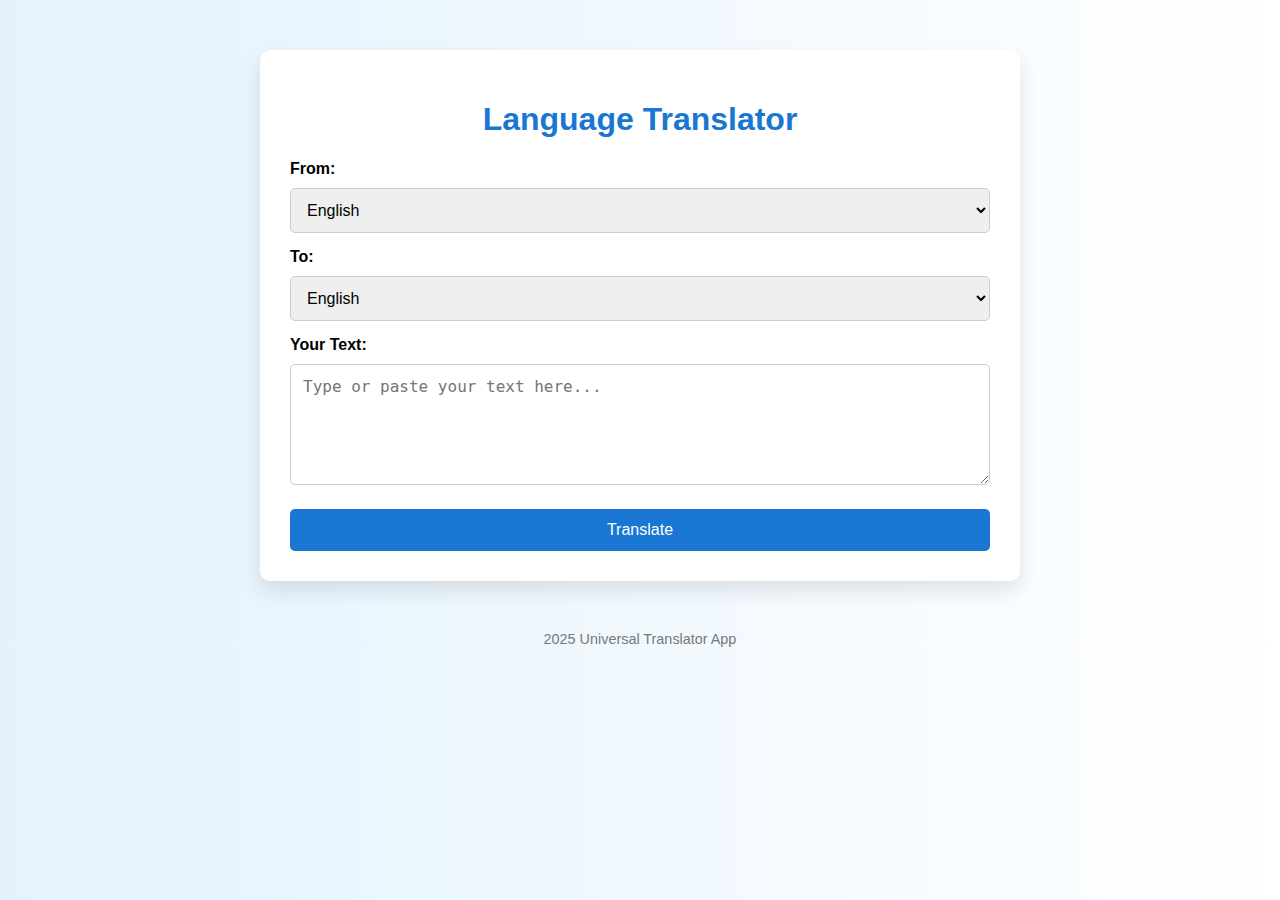
<file: index.html>
<!DOCTYPE html>
<html lang="en">
<head>
  <meta charset="UTF-8" />
  <title>Language Translator </title>
  <meta name="viewport" content="width=device-width, initial-scale=1.0" />
  <link rel="stylesheet" href="style.css" />
</head>
<body>

  <div class="container">
    <h1> Language Translator</h1>

    <label for="sourceLang">From:</label>
    <select id="sourceLang">
  <option value="en">English</option>
  <option value="fr">French</option>
  <option value="de">German</option>
  <option value="es">Spanish</option>
  <option value="it">Italian</option>
  <option value="pt">Portuguese</option>
  <option value="nl">Dutch</option>
  <option value="ru">Russian</option>
  <option value="ja">Japanese</option>
  <option value="ko">Korean</option>
  <option value="zh">Chinese</option>
  <option value="ar">Arabic</option>
  <option value="hi">Hindi</option>
  <option value="bn">Bengali</option>
  <option value="ta">Tamil</option>
  <option value="te">Telugu</option>
  <option value="ml">Malayalam</option>
  <option value="ur">Urdu</option>
  <option value="tr">Turkish</option>
  <option value="sv">Swedish</option>
  <option value="fi">Finnish</option>
  <option value="no">Norwegian</option>
  <option value="da">Danish</option>
  <option value="pl">Polish</option>
  <option value="ro">Romanian</option>
  <option value="el">Greek</option>
  <option value="uk">Ukrainian</option>
  <option value="fa">Persian</option>
  <option value="id">Indonesian</option>
  <option value="th">Thai</option>
  <option value="vi">Vietnamese</option>
  <option value="he">Hebrew</option>
  <option value="cs">Czech</option>
  <option value="hu">Hungarian</option>
  <option value="sr">Serbian</option>
  <option value="sk">Slovak</option>
  <option value="sl">Slovenian</option>
  <option value="hr">Croatian</option>
  <option value="bg">Bulgarian</option>
  <option value="lt">Lithuanian</option>
  <option value="lv">Latvian</option>
  <option value="et">Estonian</option>
</select>


    <label for="targetLang">To:</label>
    <select id="sourceLang">
  <option value="en">English</option>
  <option value="fr">French</option>
  <option value="de">German</option>
  <option value="es">Spanish</option>
  <option value="it">Italian</option>
  <option value="pt">Portuguese</option>
  <option value="nl">Dutch</option>
  <option value="ru">Russian</option>
  <option value="ja">Japanese</option>
  <option value="ko">Korean</option>
  <option value="zh">Chinese</option>
  <option value="ar">Arabic</option>
  <option value="hi">Hindi</option>
  <option value="bn">Bengali</option>
  <option value="ta">Tamil</option>
  <option value="te">Telugu</option>
  <option value="ml">Malayalam</option>
  <option value="ur">Urdu</option>
  <option value="tr">Turkish</option>
  <option value="sv">Swedish</option>
  <option value="fi">Finnish</option>
  <option value="no">Norwegian</option>
  <option value="da">Danish</option>
  <option value="pl">Polish</option>
  <option value="ro">Romanian</option>
  <option value="el">Greek</option>
  <option value="uk">Ukrainian</option>
  <option value="fa">Persian</option>
  <option value="id">Indonesian</option>
  <option value="th">Thai</option>
  <option value="vi">Vietnamese</option>
  <option value="he">Hebrew</option>
  <option value="cs">Czech</option>
  <option value="hu">Hungarian</option>
  <option value="sr">Serbian</option>
  <option value="sk">Slovak</option>
  <option value="sl">Slovenian</option>
  <option value="hr">Croatian</option>
  <option value="bg">Bulgarian</option>
  <option value="lt">Lithuanian</option>
  <option value="lv">Latvian</option>
  <option value="et">Estonian</option>
</select>


    <label for="inputText">Your Text:</label>
    <textarea id="inputText" rows="5" placeholder="Type or paste your text here..."></textarea>

    <button onclick="translateText()">Translate</button>

    <div class="result" id="outputBox" style="display:none;"></div>
  </div>

  <footer>
     2025 Universal Translator App 
  </footer>

  <script src="script.js"></script>
</body>
</html>
</file>
<file: style.css>
body {
  font-family: 'Segoe UI', sans-serif;
  background: linear-gradient(to right, #e3f2fd, #ffffff);
  margin: 0;
  padding: 0;
}

.container {
  max-width: 700px;
  margin: 50px auto;
  padding: 30px;
  background: #fff;
  border-radius: 10px;
  box-shadow: 0 10px 20px rgba(0,0,0,0.1);
}

h1 {
  text-align: center;
  color: #1976d2;
}

label {
  font-weight: bold;
  margin-top: 15px;
  display: block;
}

select, textarea, button {
  width: 100%;
  padding: 12px;
  margin-top: 10px;
  font-size: 1rem;
  border-radius: 5px;
  border: 1px solid #ccc;
  box-sizing: border-box;
}

textarea {
  resize: vertical;
}

button {
  background-color: #1976d2;
  color: white;
  border: none;
  cursor: pointer;
  margin-top: 20px;
  transition: background 0.3s ease;
}

button:hover {
  background-color: #0d47a1;
}

.result {
  margin-top: 25px;
  padding: 15px;
  background: #e8f5e9;
  border-left: 5px solid #4caf50;
  font-size: 1.1rem;
}

footer {
  text-align: center;
  margin-top: 50px;
  color: #777;
  font-size: 0.9rem;
}
</file>
